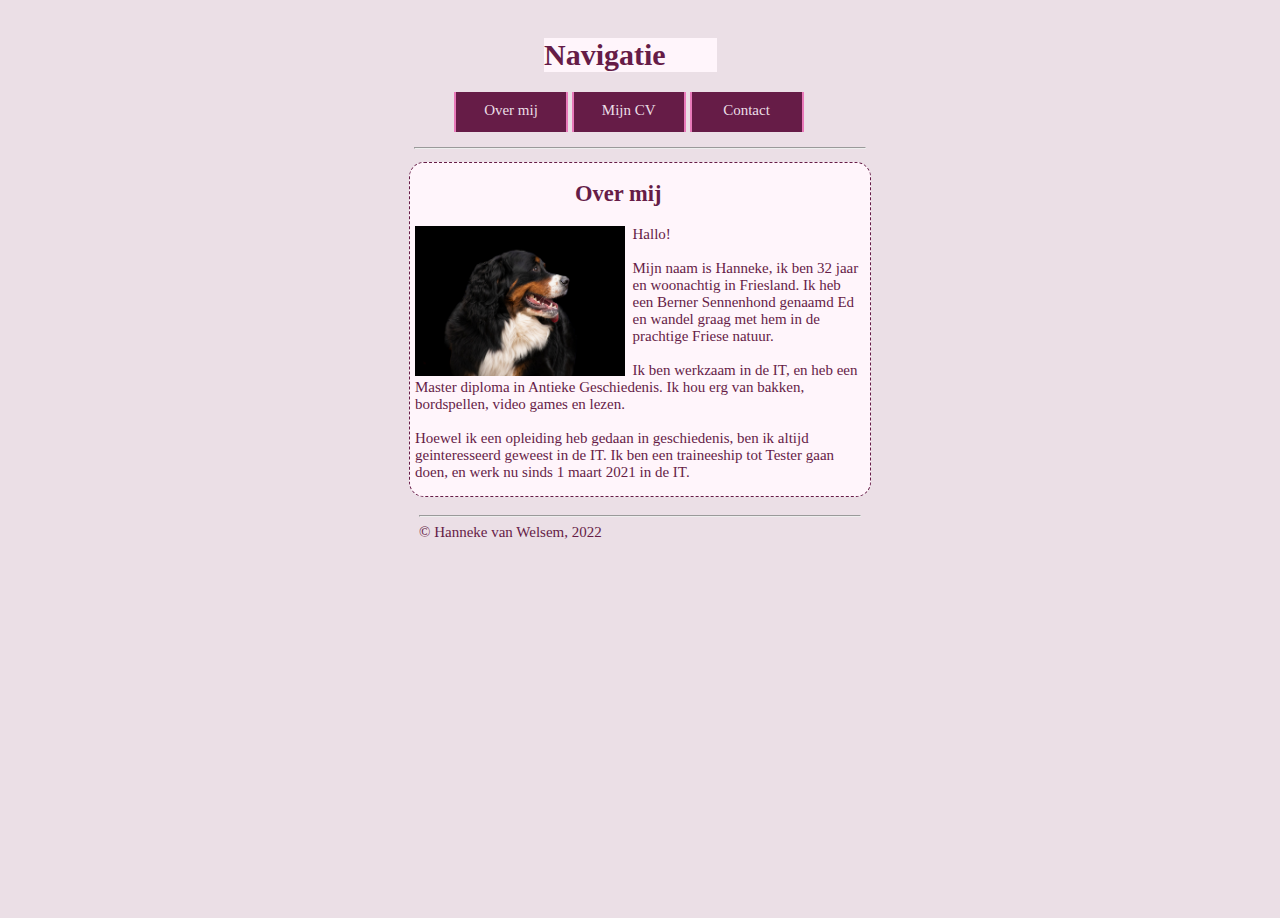
<file: index.html>
<!DOCTYPE html>
<html lang="nl">
<head>
  <meta charset="utf-8">
  <title>Over mij</title>
  <link rel="stylesheet" type="text/css" href="style.css">
  </head>
  <body>
    <header><h1>Navigatie</h1>
    <ul>
      <li><a href="index.html">Over mij</a></li>
    <li><a href="mijncv.html">Mijn CV</a></li>
    <li><a href="contact.html">Contact</a></li>
    </ul>
    <hr>
  </header>
  <section class="pagina">
<h2>Over mij</h2>
<p><img src="berner.jpg" alt="Berner Sennenhond" width="210" height="150" class="left">
Hallo!
<br><br>Mijn naam is Hanneke, ik ben 32 jaar en woonachtig in Friesland. Ik heb een Berner Sennenhond genaamd Ed en wandel graag met hem in de prachtige Friese natuur.
<br><br>Ik ben werkzaam in de IT, en heb een Master diploma in Antieke Geschiedenis. Ik hou erg van bakken, bordspellen, video games en lezen.
<br><br>Hoewel ik een opleiding heb gedaan in geschiedenis, ben ik altijd geinteresseerd geweest in de IT. Ik ben een traineeship tot Tester gaan doen, en werk nu sinds 1 maart 2021 in de IT.</p>
</section>
    <footer>
      <hr>
      © Hanneke van Welsem, 2022</footer>
    </body>
    </html>
</file>
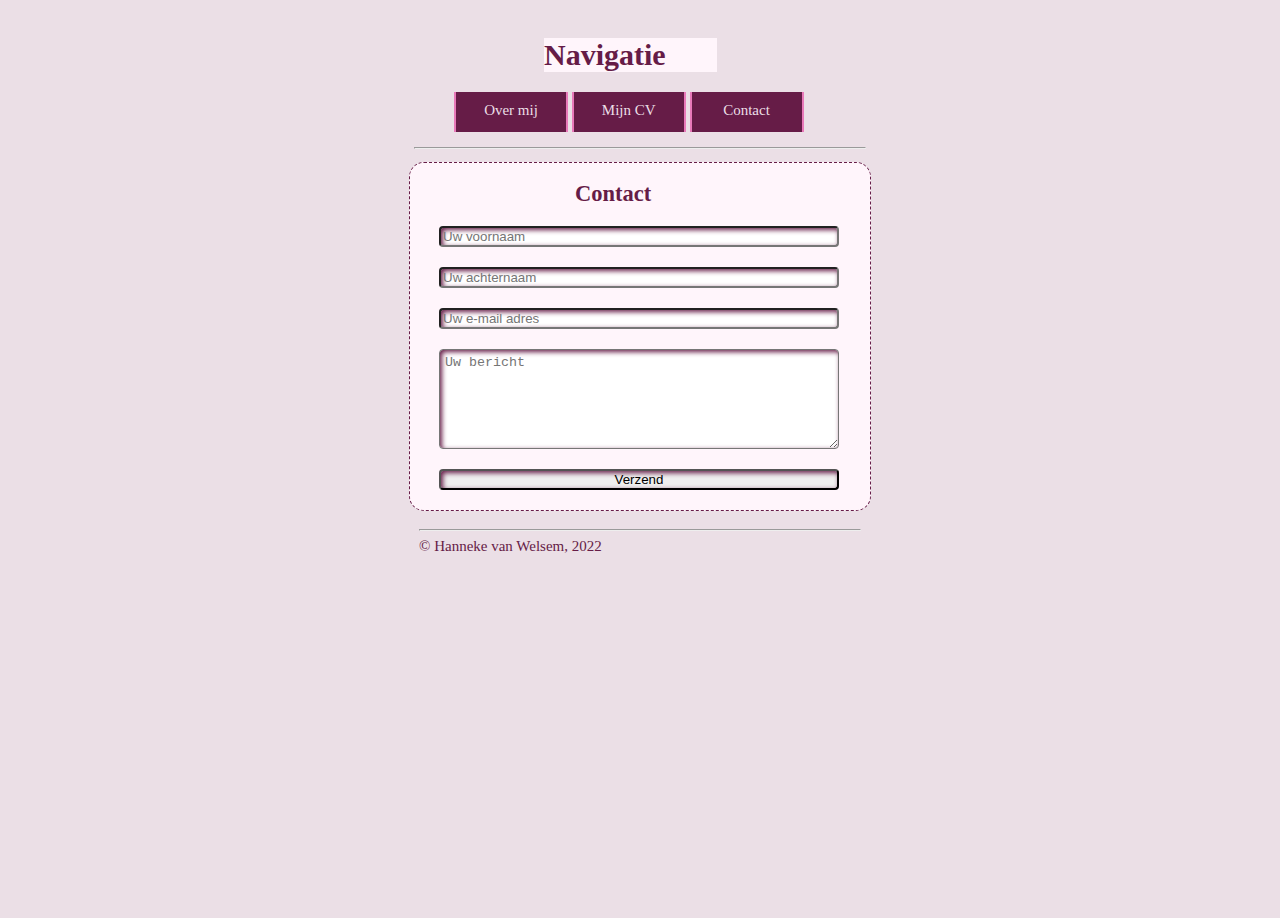
<file: contact.html>
<!DOCTYPE html>
<html lang="nl">
<head>
  <meta charset="utf-8">
  <title>Contact</title>
  <link rel="stylesheet" type="text/css" href="style.css">
  </head>
  <body>
    <header><h1>Navigatie</h1>
    <ul>
      <li><a href="index.html">Over mij</a></li>
    <li><a href="mijncv.html">Mijn CV</a></li>
    <li><a href="contact.html">Contact</a></li>
    </ul>
    <hr>
  </header>
  <section class="pagina">
<h2>Contact</h2>
<form>
  <input type="text" placeholder="Uw voornaam">
  <input type="text" placeholder="Uw achternaam">
  <input type="email" placeholder="Uw e-mail adres">
  <textarea placeholder="Uw bericht"></textarea>
  <button>Verzend</button>
</form>
  </section>
    <footer>
      <hr>
      © Hanneke van Welsem, 2022</footer>
    </body>
    </html>
</file>
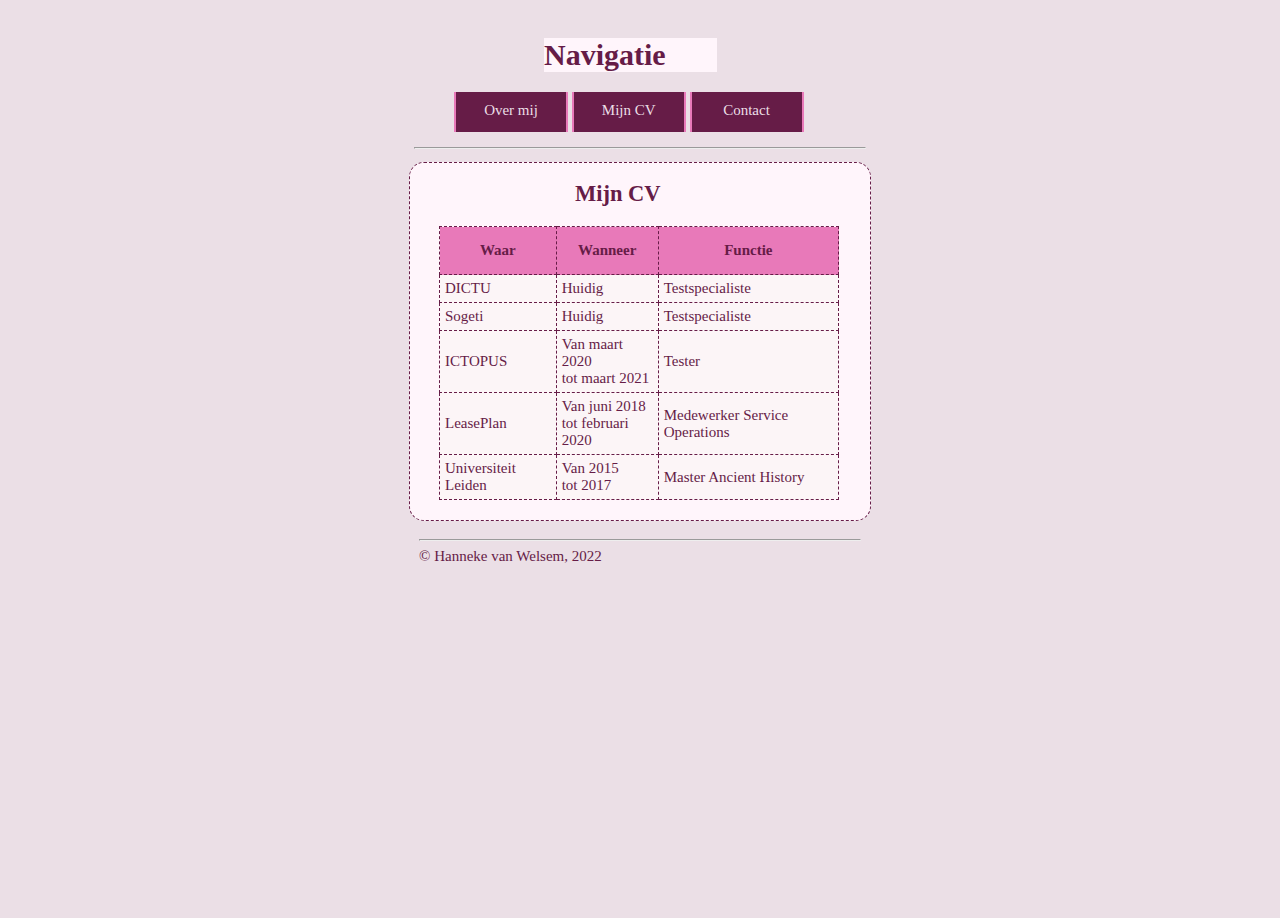
<file: mijncv.html>
<!DOCTYPE html>
<html lang="nl">
<head>
  <meta charset="utf-8">
  <title>Mijn CV</title>
  <link rel="stylesheet" type="text/css" href="style.css">
  </head>
  <body>
    <header><h1>Navigatie</h1>
    <ul>
      <li><a href="index.html">Over mij</a></li>
    <li><a href="mijncv.html">Mijn CV</a></li>
    <li><a href="contact.html">Contact</a></li>
    </ul>
    <hr>
  </header>
  <section class="pagina">
<h2>Mijn CV</h2>
<table>
  <tr>
    <th>Waar</th>
    <th>Wanneer</th>
    <th>Functie</th>
  </tr>
  <tr>
    <td>DICTU</td>
    <td>Huidig</td>
    <td>Testspecialiste</td>
  </tr>
  <tr>
    <td>Sogeti</td>
    <td>Huidig</td>
    <td>Testspecialiste</td>
  </tr>
  <tr>
    <td>ICTOPUS</td>
    <td>Van maart 2020<br>tot maart 2021</td>
    <td>Tester</td>
  </tr>
  <tr>
    <td>LeasePlan</td>
    <td>Van juni 2018<br>tot februari 2020</td>
    <td>Medewerker Service Operations</td>
  </tr>
  <tr>
    <td>Universiteit Leiden</td>
    <td>Van 2015<br>tot 2017</td>
    <td>Master Ancient History</td>
  </tr>
</table>
  </section>
    <footer>
      <hr>
      © Hanneke van Welsem, 2022</footer>
    </body>
    </html>
</file>
<file: style.css>
html, body {
    height: 100%;
}

html {
    display: table;
    margin: auto;
}
body{
  padding: 5px;
  background-color: #EBDFE6;
  color: #661C47;
  font-family: Verdana;
  font-size: 15px;
  vertical-align: middle;
}
ul a{
  color: #EBDFE6;
  text-decoration: none;
}
li{
  display: inline-block;
  height: 20px;
  width: 90px;
  padding: 10px;
  text-align: center;
  color: #EBDFE6;
  border-left: 2px solid #E879B9;
  border-right: 2px solid #E879B9;
  background-color: #661C47;
}
li:hover{
  background-color: #E879B9;
  border-left: 2px solid #661C47;
  border-right: 2px solid #661C47;
}
h1{
  margin-left: 130px;
  background-color: #FFF5FB;
  width: 173px;
}
h2{
  margin-left: 160px;
}
.pagina{
  width: 450px;
  background-color: #FFF5FB;
  border-style: dashed;
  border-width: thin;
  border-color: #661C47;
  border-radius: 15px;
  padding: 0px 5px 0px 5px;
}
img.left{
  float: left;
  margin: 0em 0.5em 0em 0em;
}
header{
  padding: 5px;
}
footer{
  padding: 10px;
}
table{
  border-collapse: collapse;
  border: 1px dashed;
  border-color: #661C47;
  width: 400px;
  margin-left: 24px;
  margin-bottom: 20px;
}
td{
  padding: 5px 5px;
  background-color: #FCF5F7;
  border: 1px dashed;
  border-color: #661C47;
}
th{
  padding: 15px 5px;
  background-color: #E879B9;
  border: 1px dashed;
  border-color: #661C47;
}
input[type="text"], input[type="email"], textarea, button{
  display: block;
  margin: 10px 10px;
  width: 400px;
  box-sizing: border-box;
  border-radius: 4px;
  box-shadow: inset 2px 2px 5px #661C47;
  margin-left: 24px;
  margin-bottom: 20px;
}
textarea{
  height: 100px;
  padding: 5px 5px;
}
button:active{
  background-color: #E879B9;
  color: #661C47;
  border-radius: 0px;
  box-shadow: inset 2px 2px 5px #661C47;
}
</file>
